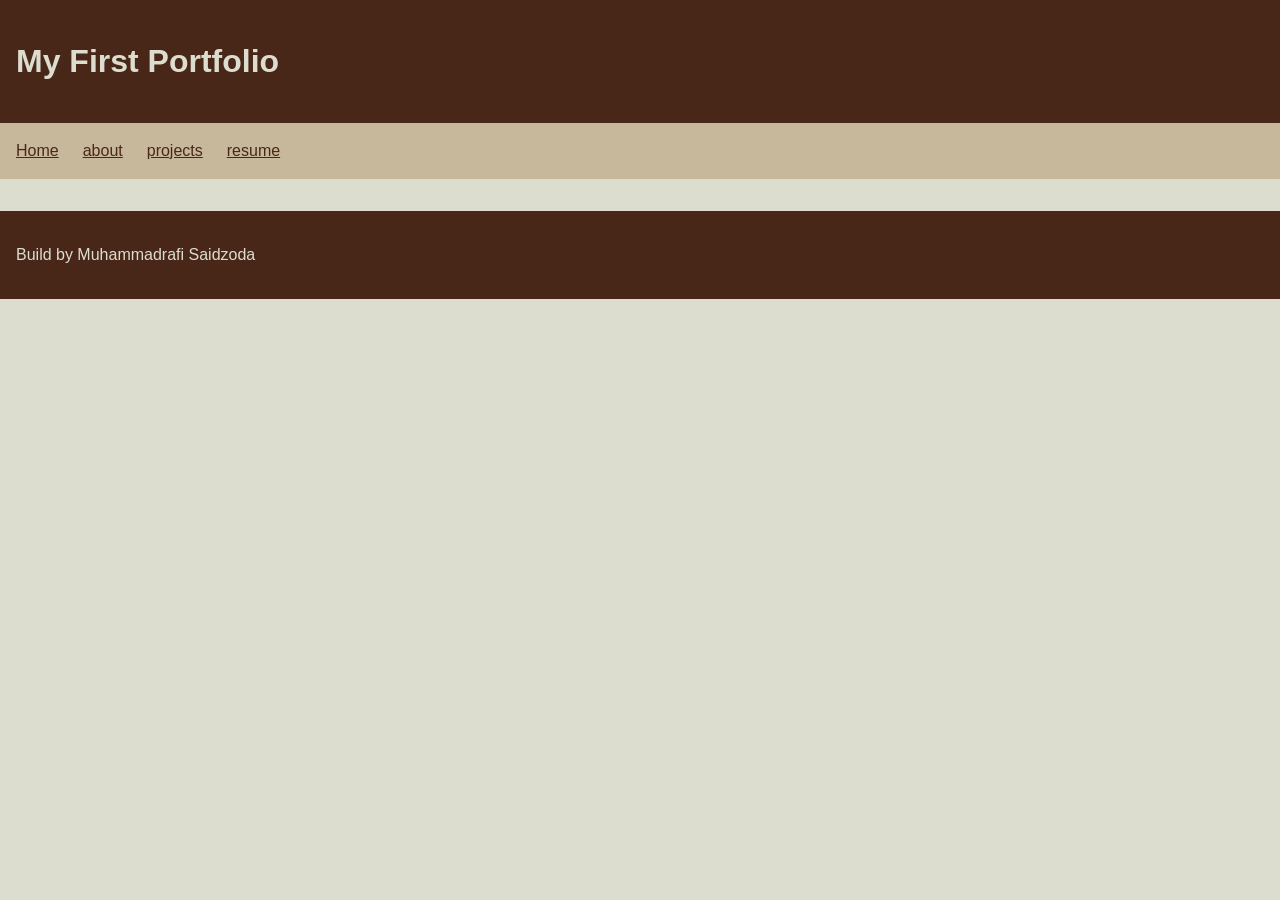
<file: index.html>
<!DOCTYPE html>
<html lang="en">
<head>
    <meta charset="UTF-8">
    <meta name="viewport" content="width=device-width, initial-scale=1.0">
    <link rel="stylesheet" href="styles.css">
    <title>Home | My First Portfolio</title>
</head>
<body>
  <header>
    <h1> My First Portfolio</h1>
  </header>
  <nav>
    <ul>
        <li><a href="index.html">Home</a></li>
        <li><a href="about.html">about</a></li>
        <li><a href="projects.html">projects</a></li>
        <li><a href="resume.html">resume</a></li>
    </ul>
  </nav>
  <main>

  </main>
  <footer>
    <p>Build by Muhammadrafi Saidzoda</p>
  </footer>  
</body>
</html>
</file>
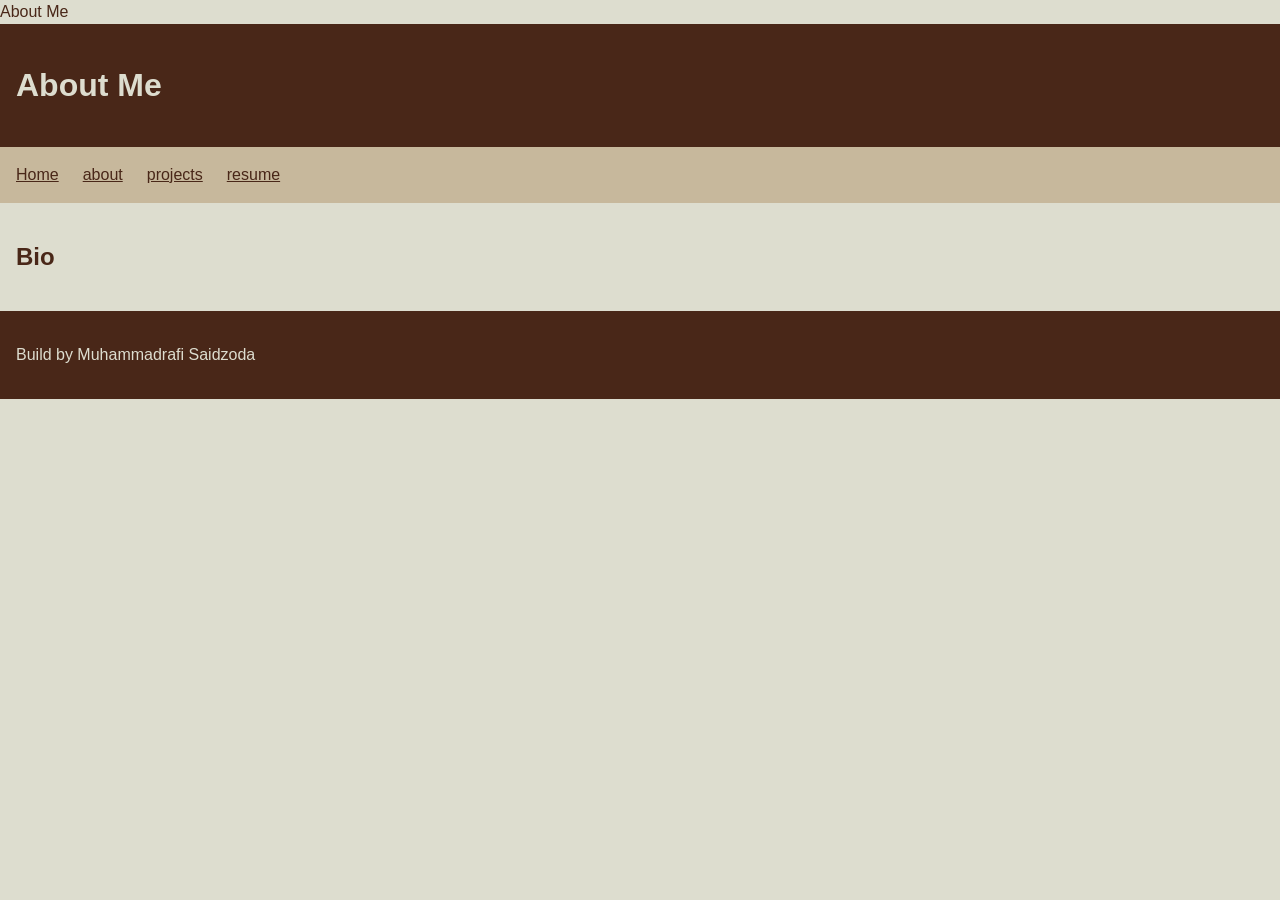
<file: about.html>
<!DOCTYPE html>
<html lang="en">
<head>
    <meta charset="UTF-8">
    <meta name="viewport" content="width=device-width, initial-scale=1.0">
    <link rel="stylesheet" href="styles.css"
    <title>About Me</title>
</head>
<body>
    <header>
        <h1>About Me</h1>
    </header>
  <nav>
    <ul>
        <li><a href="index.html">Home</a></li>
        <li><a href="about.html">about</a></li>
        <li><a href="projects.html">projects</a></li>
        <li><a href="resume.html">resume</a></li>
    </ul>
</nav>
  <main>
    <section>
        <h2>Bio</h2>
    </section>
  </main>
  <footer>
     <p>Build by Muhammadrafi Saidzoda</p>
  </footer>
</body>
</html>
</file>
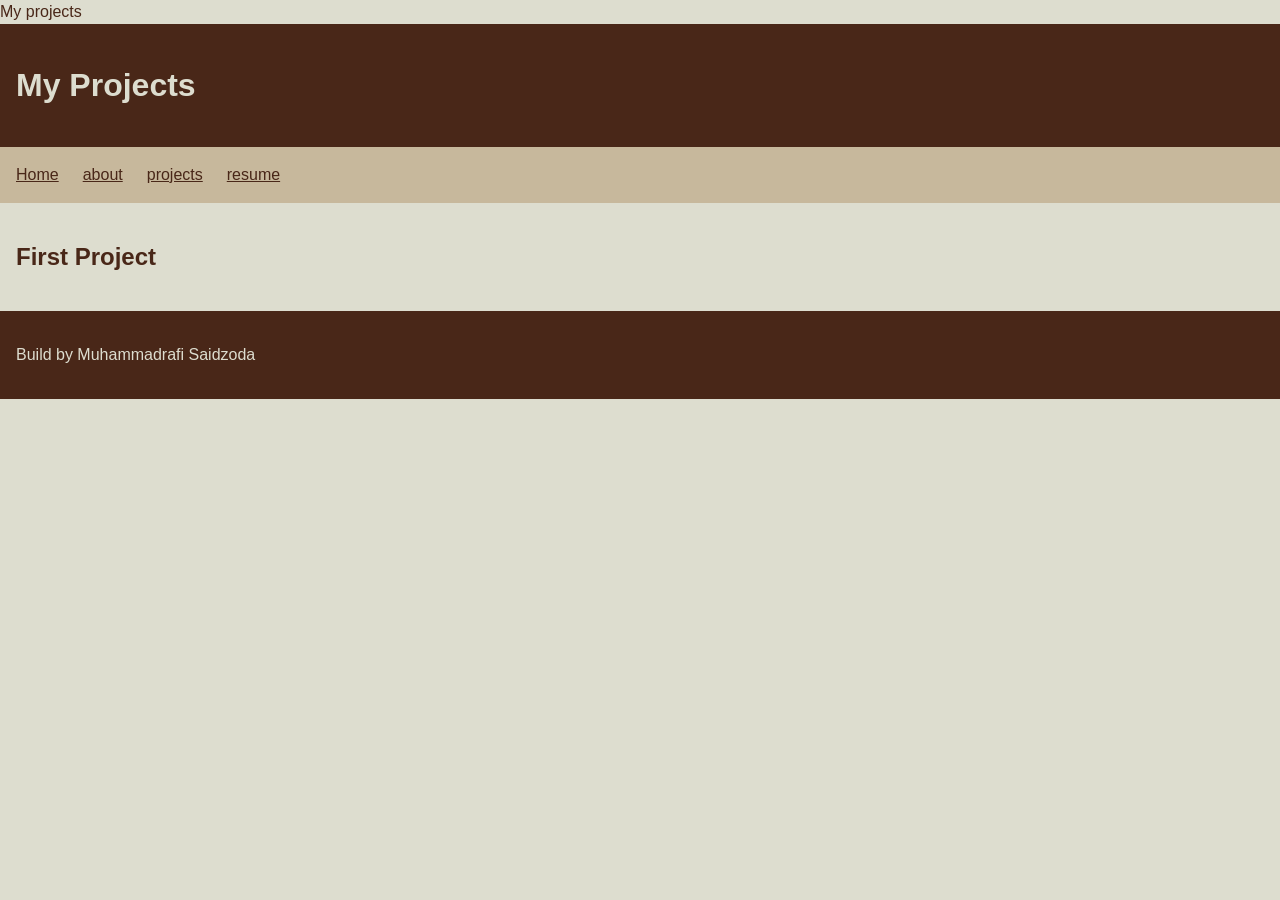
<file: projects.html>
<!DOCTYPE html>
<html lang="en">
<head>
    <meta charset="UTF-8">
    <meta name="viewport" content="width=device-width, initial-scale=1.0">
    <link rel="stylesheet" href="styles.css"
    <title>My projects</title>
</head>
<body>
    <header>
    <h1>My Projects</h1>
</header>
  <nav>
    <ul>
        <li><a href="index.html">Home</a></li>
        <li><a href="about.html">about</a></li>
        <li><a href="projects.html">projects</a></li>
        <li><a href="resume.html">resume</a></li>
    </ul>
  </nav>
  <main>
    <section>
        <h2>First Project</h2>
    </section>
  </main>
  <footer>
     <p>Build by Muhammadrafi Saidzoda</p>
  </footer>
</body>
</html>
</file>
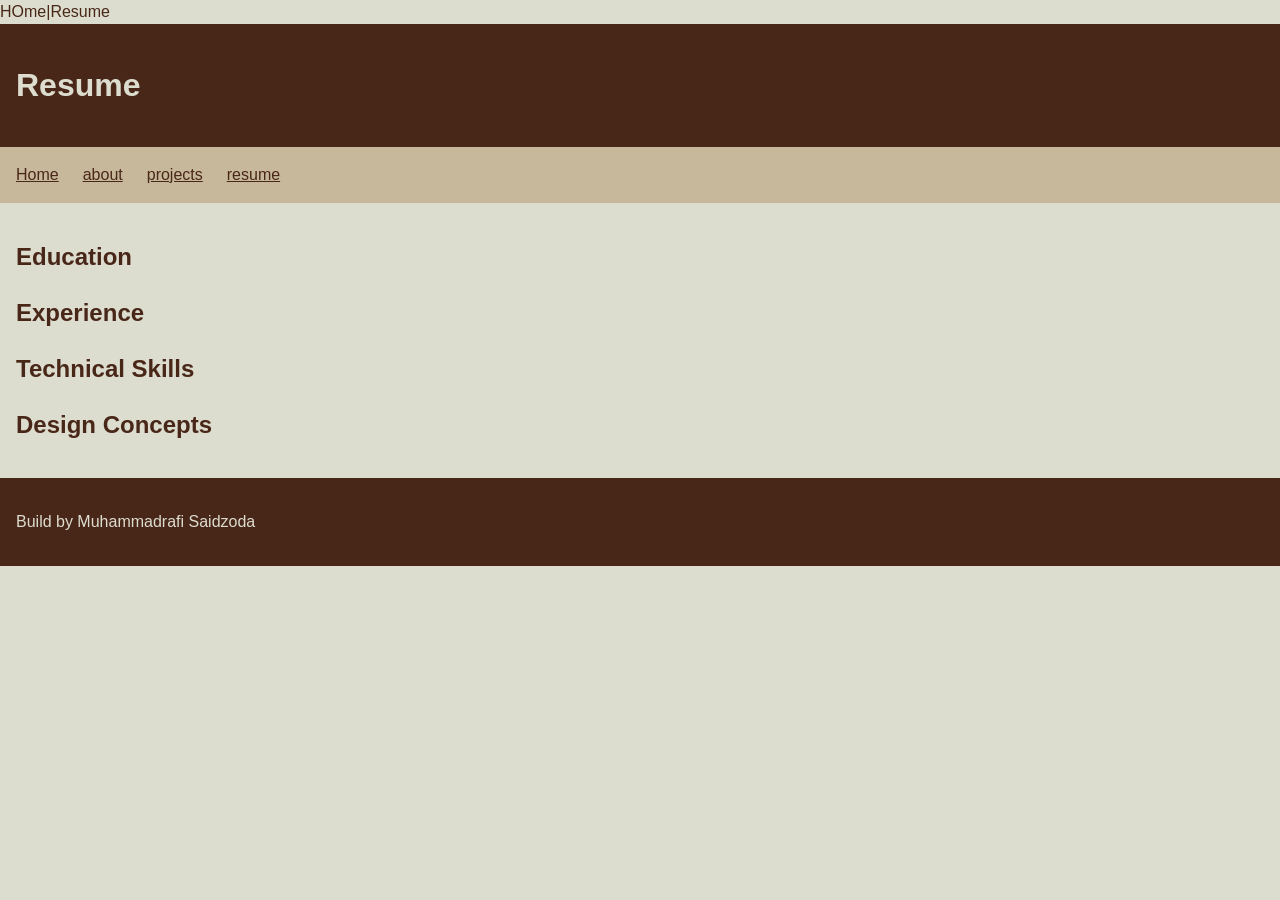
<file: resume.html>
<!DOCTYPE html>
<html lang="en">
<head>
    <meta charset="UTF-8">
    <meta name="viewport" content="width=device-width, initial-scale=1.0">
    <link rel="stylesheet" href="styles.css"
    <title>HOme|Resume</title>
</head>
<body>
    <header>
        <h1> Resume</h1>
    </header>
  <nav>
    <ul>
        <li><a href="index.html">Home</a></li>
        <li><a href="about.html">about</a></li>
        <li><a href="projects.html">projects</a></li>
        <li><a href="resume.html">resume</a></li>
    </ul>
  </nav>
  <main>
    <section>
        <h2>Education</h2>
    </section>
    <section><h2>Experience</h2></section>
    <section>
        <h2>Technical Skills</h2>
    </section>
    <section>
        <h2>Design Concepts</h2>
    </section>
  </main>
  <footer>
     <p>Build by Muhammadrafi Saidzoda</p>
  </footer>
</body>
</html>
</file>
<file: styles.css>
/* Author: Muhammadrafi Saidzoda */

/* Earth & Clay Color Palette
   Espresso Brown: #492718
   Dark Mahogany: #582119
   Rosewood: #7A4E47
   Burnt Brick: #7B403A
   Warm Ivory: #DDDDCF
   Sand Beige: #C7B89C
*/

/* Mobile-first base styles */
body {
    margin: 0;
    font-family: Arial, sans-serif;
    line-height: 1.5;
    background-color: #DDDDCF;
    color: #492718;
}

header,
main,
footer {
    padding: 1rem;
}

header,
footer {
    background-color: #492718;
    color: #DDDDCF;
}

nav ul {
    display: flex;
    flex-direction: column;
    gap: 0.5rem;
    margin: 0;
    padding: 1rem;
    list-style: none;
    background-color: #C7B89C;
}

nav a {
    color: #492718;
}

/* Wider screens */
@media (min-width: 600px) {
    nav ul {
        flex-direction: row;
        gap: 1.5rem;
    }
}
</file>
